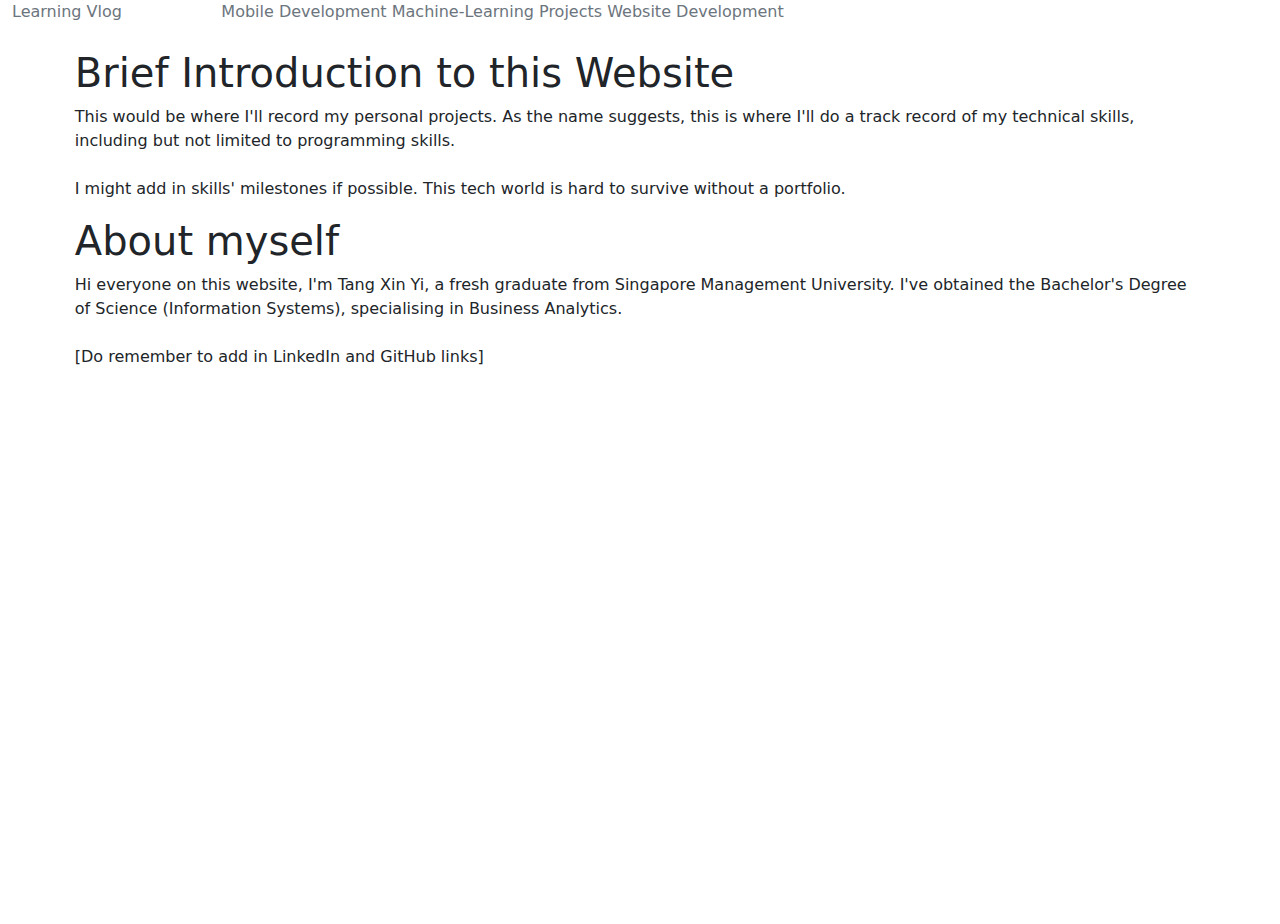
<file: docs/index.html>
<html lang="en">
<head>
    <meta charset="UTF-8">
    <meta name="viewport" content="width=device-width, initial-scale=1.0">
    <title>Learning Vlog</title>
    <!-- bootstrap -->
    <link rel="stylesheet" href="https://cdn.jsdelivr.net/npm/bootstrap@5.3.3/dist/css/bootstrap.min.css" rel="stylesheet" 
    integrity="sha384-QWTKZyjpPEjISv5WaRU9OFeRpok6YctnYmDr5pNlyT2bRjXh0JMhjY6hW+ALEwIH" crossorigin="anonymous">
    <script src="https://cdn.jsdelivr.net/npm/bootstrap@5.3.3/dist/js/bootstrap.bundle.min.js" 
    integrity="sha384-YvpcrYf0tY3lHB60NNkmXc5s9fDVZLESaAA55NDzOxhy9GkcIdslK1eN7N6jIeHz" crossorigin="anonymous"></script>
    <!-- external CSS -->
    <link rel="stylesheet" type=“text/css” href="style.css">

</head>
<body>
    <div class="container-fluid">
        <!-- Navigation bar -->
        <div class="row" id="navigation_placeholder"></div>
        <!-- Content -->
        <div class="row" style="height:100%; padding-left: 5%; padding-right: 5%; padding-top: 2%;">
            <div class="pl-2">
                <h1>Brief Introduction to this Website</h1>
                <p>This would be where I'll record my personal projects. As the name suggests, this is where I'll do a track record of my technical skills, including but not limited to programming skills.
                    <br><br>
                    I might add in skills' milestones if possible. This tech world is hard to survive without a portfolio.
                </p>
                <h1>About myself</h1>
                <p>Hi everyone on this website, I'm Tang Xin Yi, a fresh graduate from Singapore Management University. I've obtained the Bachelor's Degree of Science (Information Systems), specialising in Business Analytics. <br><br>[Do remember to add in LinkedIn and GitHub links]</p>
            </div>
        </div>

    </div>
    
    
    <script>
        // get navigation bar
        fetch('nav.html')
            .then(response => response.text())
            .then(text => document.getElementById('navigation_placeholder').innerHTML = text);
    </script>

</body>
</html>
</file>
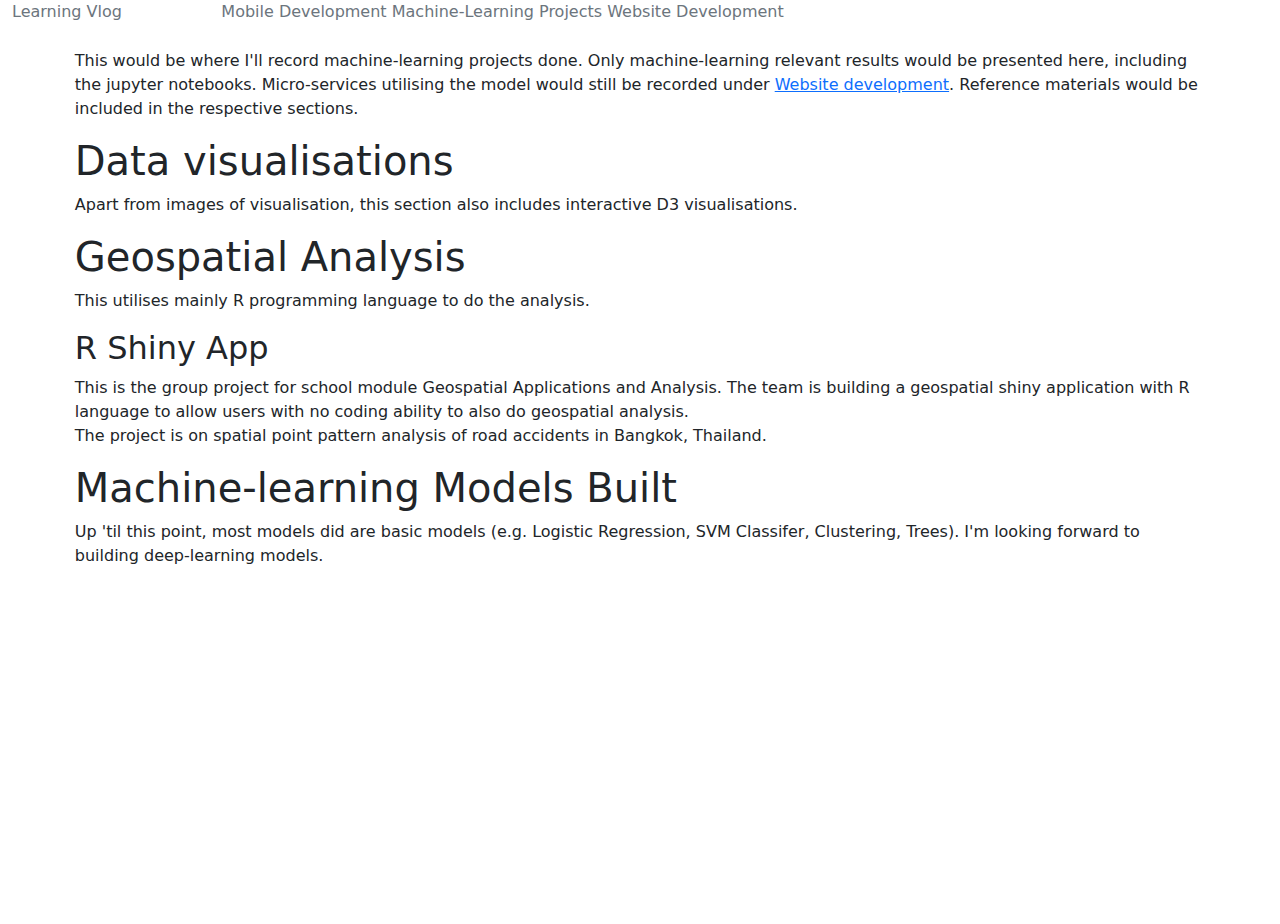
<file: docs/ml.html>
<html lang="en">
<head>
    <meta charset="UTF-8">
    <meta name="viewport" content="width=device-width, initial-scale=1.0">
    <title>Learning Vlog</title>
    <!-- bootstrap -->
    <link rel="stylesheet" href="https://cdn.jsdelivr.net/npm/bootstrap@5.3.3/dist/css/bootstrap.min.css" rel="stylesheet" 
    integrity="sha384-QWTKZyjpPEjISv5WaRU9OFeRpok6YctnYmDr5pNlyT2bRjXh0JMhjY6hW+ALEwIH" crossorigin="anonymous">
    <script src="https://cdn.jsdelivr.net/npm/bootstrap@5.3.3/dist/js/bootstrap.bundle.min.js" 
    integrity="sha384-YvpcrYf0tY3lHB60NNkmXc5s9fDVZLESaAA55NDzOxhy9GkcIdslK1eN7N6jIeHz" crossorigin="anonymous"></script>
    <!-- external CSS -->
    <link rel="stylesheet" type=“text/css” href="style.css">

</head>
<body>
    <div class="container-fluid">
        <!-- Navigation bar -->
        <div class="row" id="navigation_placeholder"></div>
        <!-- Content -->
        <div class="row" style="height:100%; padding-left: 5%; padding-right: 5%; padding-top: 2%;">
            <div class="pl-2">
                <p>This would be where I'll record machine-learning projects done. Only machine-learning relevant results would be presented here, including the jupyter notebooks. 
                    Micro-services utilising the model would still be recorded under <a href="web_dev.html">Website development</a>.
                    Reference materials would be included in the respective sections.
                </p>
                <h1>Data visualisations</h1>
                <p>Apart from images of visualisation, this section also includes interactive D3 visualisations.</p>
                <h1>Geospatial Analysis</h1>
                <p>This utilises mainly R programming language to do the analysis.</p>
                <h2>R Shiny App</h2>
                <p>This is the group project for school module Geospatial Applications and Analysis. The team is building a geospatial shiny application with R language to allow users with no coding ability to also do geospatial analysis.
                    <br>
                    The project is on spatial point pattern analysis of road accidents in Bangkok, Thailand. 
                </p>
                <h1>Machine-learning Models Built</h1>
                <p>Up 'til this point, most models did are basic models (e.g. Logistic Regression, SVM Classifer, Clustering, Trees). I'm looking forward to building deep-learning models.</p>
            </div>
        </div>

    </div>
    
    
    <script>
        // get navigation bar
        fetch('nav.html')
            .then(response => response.text())
            .then(text => document.getElementById('navigation_placeholder').innerHTML = text);
    </script>

</body>
</html>
</file>
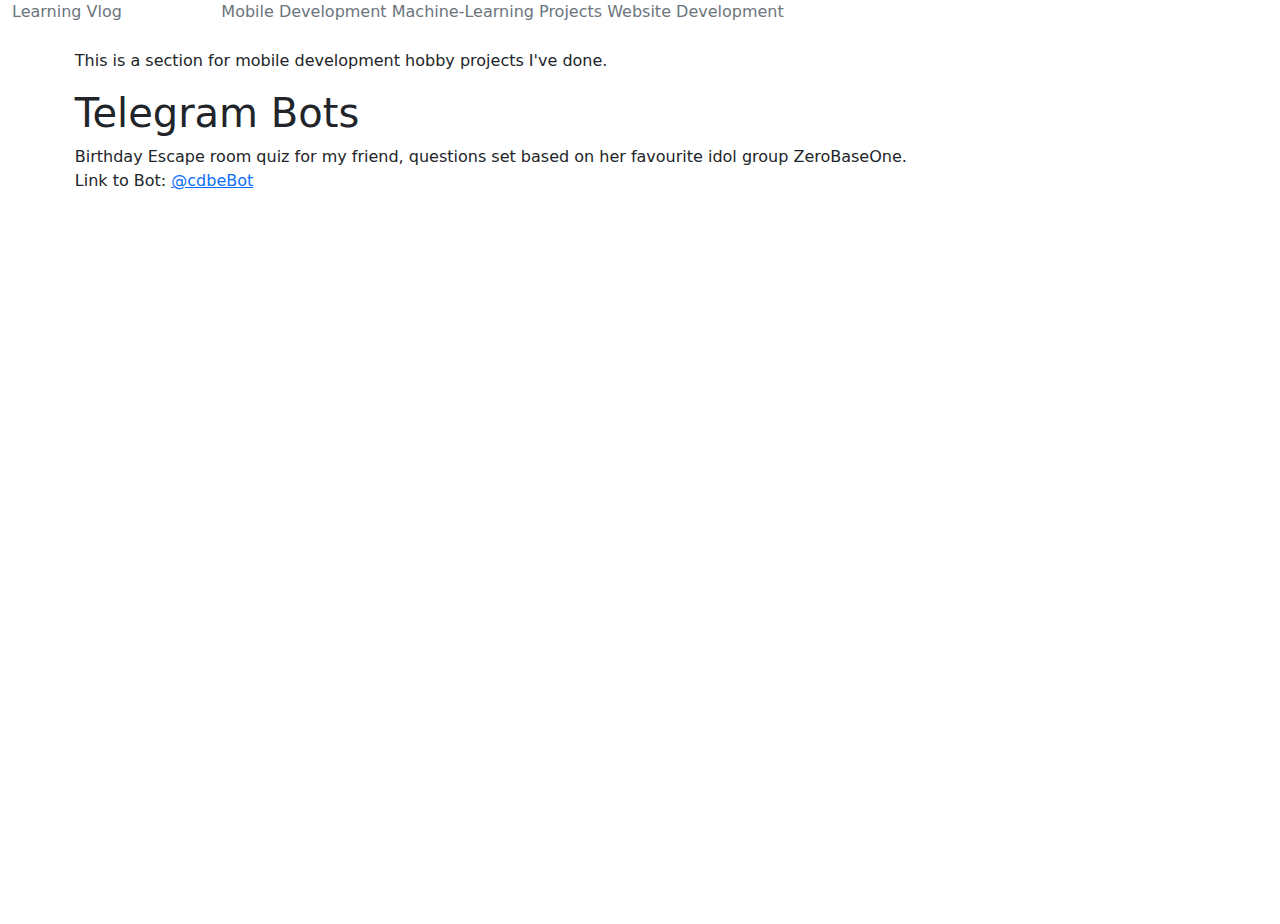
<file: docs/mobdev.html>
<html lang="en">
<head>
    <meta charset="UTF-8">
    <meta name="viewport" content="width=device-width, initial-scale=1.0">
    <title>Learning Vlog</title>
    <!-- bootstrap -->
    <link rel="stylesheet" href="https://cdn.jsdelivr.net/npm/bootstrap@5.3.3/dist/css/bootstrap.min.css" rel="stylesheet" 
    integrity="sha384-QWTKZyjpPEjISv5WaRU9OFeRpok6YctnYmDr5pNlyT2bRjXh0JMhjY6hW+ALEwIH" crossorigin="anonymous">
    <script src="https://cdn.jsdelivr.net/npm/bootstrap@5.3.3/dist/js/bootstrap.bundle.min.js" 
    integrity="sha384-YvpcrYf0tY3lHB60NNkmXc5s9fDVZLESaAA55NDzOxhy9GkcIdslK1eN7N6jIeHz" crossorigin="anonymous"></script>
    <!-- external CSS -->
    <link rel="stylesheet" type=“text/css” href="style.css">

</head>
<body>
    <div class="container-fluid">
        <!-- Navigation bar -->
        <div class="row" id="navigation_placeholder"></div>
        <!-- Content -->
        <div class="row" style="height:100%; padding-left: 5%; padding-right: 5%; padding-top: 2%;">
            <div class="pl-2">
                <p>This is a section for mobile development hobby projects I've done.</p>
                <h1>Telegram Bots</h1>
                <p>
                    Birthday Escape room quiz for my friend, questions set based on her favourite idol group ZeroBaseOne.
                    <br>
                    Link to Bot: <a href="https://t.me/cdbeBot">@cdbeBot</a>
                </p>
            </div>
        </div>

    </div>
    
    
    <script>
        // get navigation bar
        fetch('nav.html')
            .then(response => response.text())
            .then(text => document.getElementById('navigation_placeholder').innerHTML = text);
    </script>

</body>
</html>
</file>
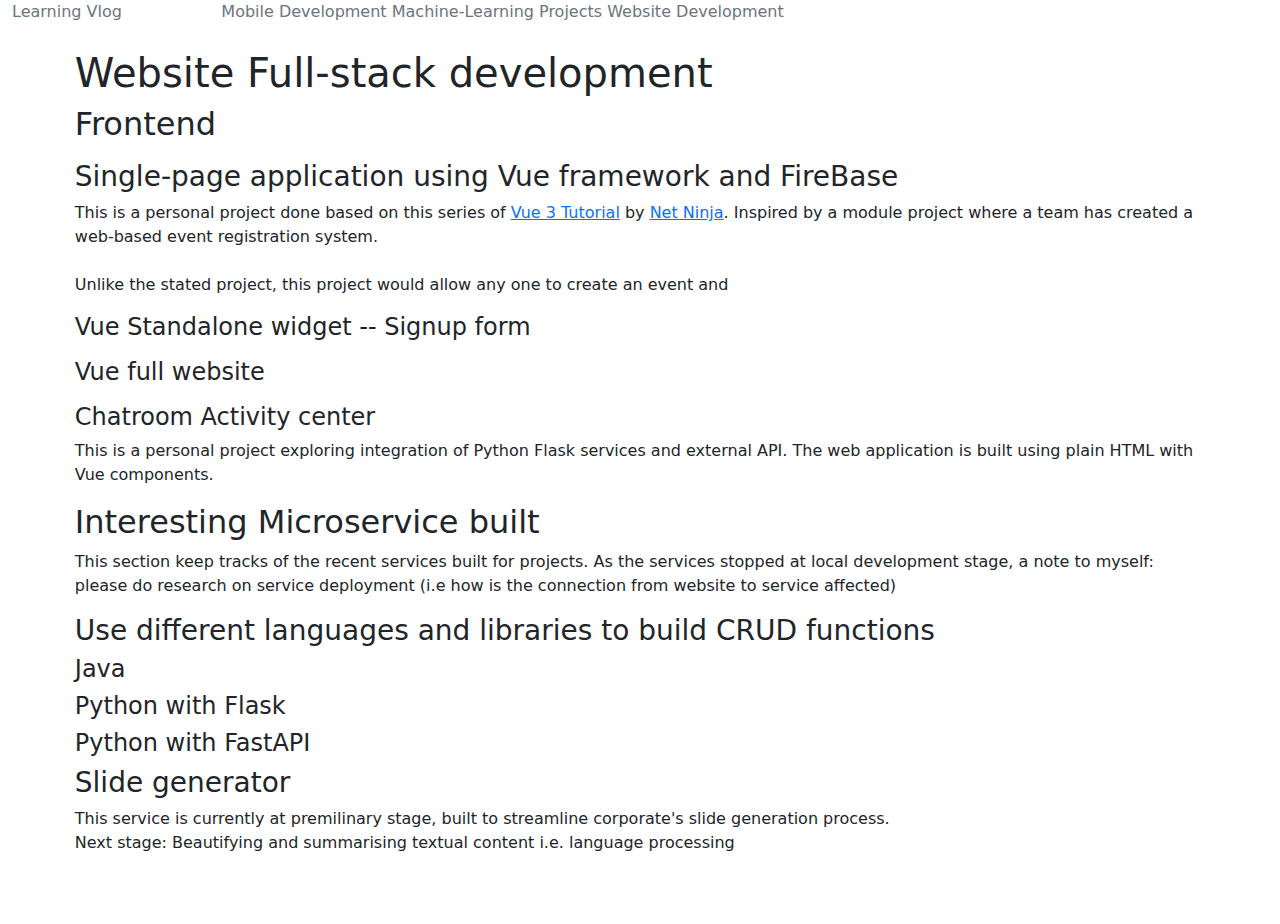
<file: docs/web_dev.html>
<html lang="en">
<head>
    <meta charset="UTF-8">
    <meta name="viewport" content="width=device-width, initial-scale=1.0">
    <title>Learning Vlog</title>
    <!-- bootstrap -->
    <link rel="stylesheet" href="https://cdn.jsdelivr.net/npm/bootstrap@5.3.3/dist/css/bootstrap.min.css" rel="stylesheet" 
    integrity="sha384-QWTKZyjpPEjISv5WaRU9OFeRpok6YctnYmDr5pNlyT2bRjXh0JMhjY6hW+ALEwIH" crossorigin="anonymous">
    <script src="https://cdn.jsdelivr.net/npm/bootstrap@5.3.3/dist/js/bootstrap.bundle.min.js" 
    integrity="sha384-YvpcrYf0tY3lHB60NNkmXc5s9fDVZLESaAA55NDzOxhy9GkcIdslK1eN7N6jIeHz" crossorigin="anonymous"></script>
    <!-- external CSS -->
    <link rel="stylesheet" type=“text/css” href="style.css">

</head>
<body>
    <div class="container-fluid">
        <!-- Navigation bar -->
        <div class="row" id="navigation_placeholder"></div>
        <!-- Content -->
        <div class="row" style="height:100%; padding-left: 5%; padding-right: 5%; padding-top: 2%;">
            <div class="pl-2">
                <h1>Website Full-stack development</h1>
                <h2>Frontend</h2>
                <p></p>
                <h3>Single-page application using Vue framework and FireBase</h3>
                <!-- could make this into cards directing to the  -->
                <p>This is a personal project done based on this series of 
                    <a href="https://www.youtube.com/watch?v=YrxBCBibVo0&list=PL4cUxeGkcC9hYYGbV60Vq3IXYNfDk8At1&pp=iAQB">Vue 3 Tutorial</a> by
                    <a href="https://www.youtube.com/@NetNinja">Net Ninja</a>. Inspired by a module project where a team has created a web-based event registration system.
                    <br><br>
                    Unlike the stated project, this project would allow any one to create an event and 
                </p>
                <h4>Vue Standalone widget -- Signup form</h4>
                <p></p>
                <h4>Vue full website</h4>
                <p></p>
                <h4>Chatroom Activity center</h4>
                <p>This is a personal project exploring integration of Python Flask services and external API. 
                    The web application is built using plain HTML with Vue components. </p>
                <h2>Interesting Microservice built</h2>
                <p>This section keep tracks of the recent services built for projects. As the services stopped at local development stage, a note to myself: please do research on service deployment (i.e how is the connection from website to service affected)</p>
                <h3>Use different languages and libraries to build CRUD functions</h3>
                <h4>Java</h4>
                <h4>Python with Flask</h4>
                <h4>Python with FastAPI</h4>
                <h3>Slide generator</h3>
                <p>This service is currently at premilinary stage, built to streamline corporate's slide generation process.
                    <br>
                    Next stage: Beautifying and summarising textual content i.e. language processing
                </p>
            </div>
        </div>

    </div>
    
    
    <script>
        // get navigation bar
        fetch('nav.html')
            .then(response => response.text())
            .then(text => document.getElementById('navigation_placeholder').innerHTML = text);
    </script>

</body>
</html>
</file>
<file: docs/style.css>
body {
    background-color: #d4d4d4cd;
}

div {
    padding-top: 10px;
    padding-left: 5%;
    padding-right: 5%;
}

#navigation_place {
    display: flex;
    align-content:space-between;
    font-weight: 900;
    font-size: larger;
}

.nav_links {
    padding-left: 10px;
    padding-right: 10px;
    float: right;
}


h1 {
    font-family: Georgia, 'Times New Roman', Times, serif;
    text-align: center;
    margin: 3%;
}

h2, h3, h4, h5 {
    font-family: Georgia, 'Times New Roman', Times, serif;
    margin-bottom: 2%;
}
</file>
